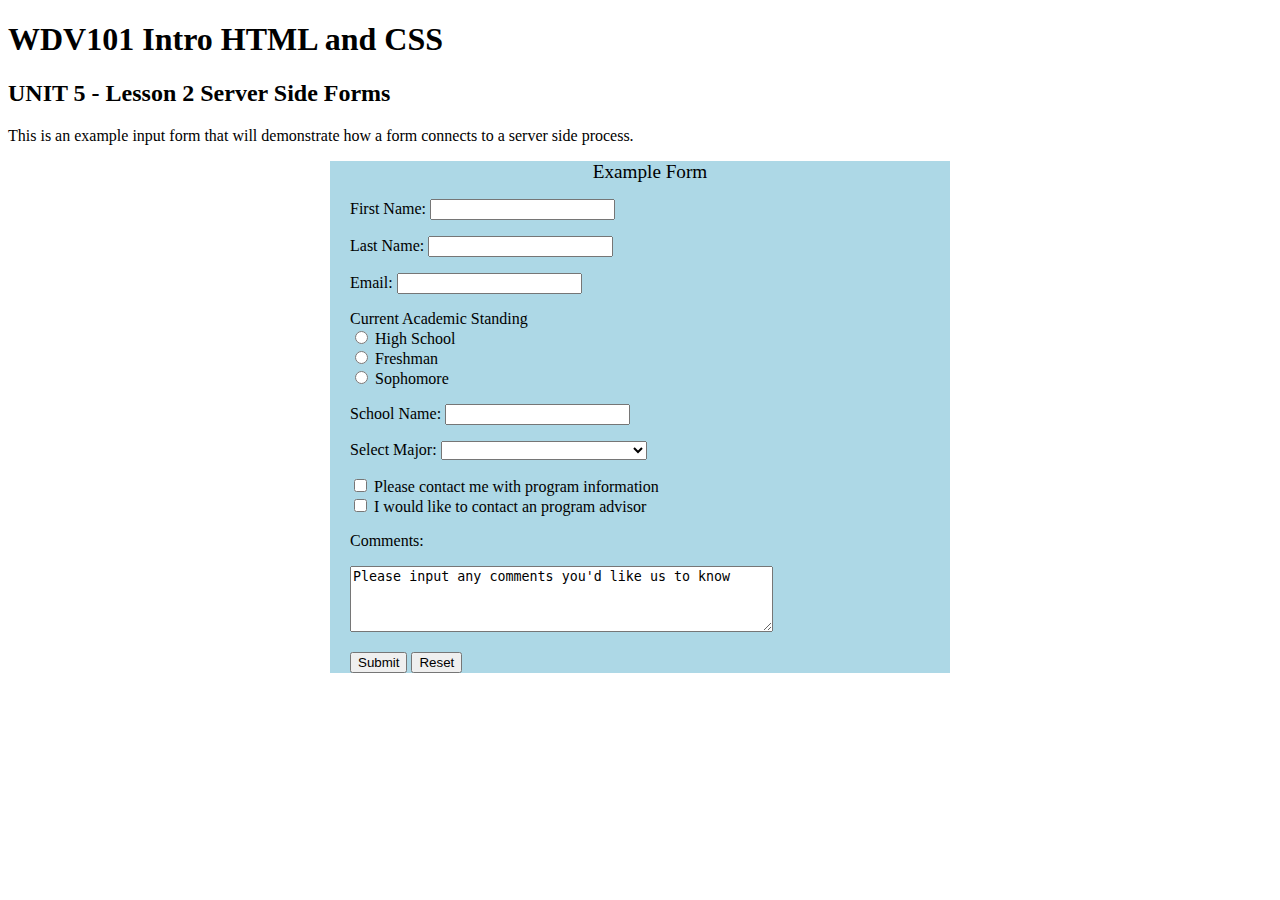
<file: WDV341/homework/WDV101-DemonstrateInputForm.html>
<!DOCTYPE html>
<html>
<head>
<meta http-equiv="Content-Type" content="text/html; charset=utf-8" />
<title>WDV101 Intro HTML and CSS</title>

<style>

	form	{
		width:600px;
		margin:auto;
		background-color:lightblue;	
		padding-left: 20px;
	}
	
	form legend	{
		font-size:larger;
		text-align:center;
	}
	
	


</style>

</head>

<body>
<h1>WDV101 Intro HTML and CSS</h1>
<h2>UNIT 5 - Lesson 2 Server Side Forms</h2>
<p>This is an example input form that will demonstrate how a form connects to a server side process.</p>
<form id="form1" name="form1" method="post" action="demonstrateFormHandler.php">

  <legend>Example Form</legend>
  
  <p>
  	<label for="first_name">First Name:</label> 
    <input type="text" name="first_name" id="first_name" />
  </p>
  
  <p>
  	<label for="last_name">Last Name:</label> 
    <input type="text" name="last_name" id="last_name" />
  </p>
    
    <p>
  	<label for="email">Email:</label> 
    <input type="email" name="email" id="email" />
  </p>
    
    <p>Current Academic Standing<br>
        <input type="radio" name="standing" id="HS" value="HighSchool"/>
        <label for="HS">High School</label> <br>
        <input type="radio" name="standing" id="freshman" value="Freshman"/>
        <label for="freshman">Freshman</label> <br>
        <input type="radio" name="standing" id="sophomore" value="Sophomore"/>
        <label for="sophomore">Sophomore</label> <br>
  </p>
  
  <p>
  	<label for="school_name">School Name:</label> 
    <input type="text" name="school_name" id="school_name" />
  </p>
    
    <p>
  	<label for="selectedMajor">Select Major:</label> 
    <select id="selectedMajor" name="selectedMajor">
        <option></option>
        <option value="CIS">Computer Information Systems</option>
        <option value="GD">Graphic Design</option>
        <option value="WD">Web Development</option>
    </select>
  </p>
  
    <p>
        <input type="checkbox" id="programInfo" name="programInfo" value="Info">
        <label for="programInfo">Please contact me with program information</label><br>
        <input type="checkbox" id="programAdvise" name="programAdvise" value="Advisor">
        <label for="programAdvise">I would like to contact an program advisor</label><br>
  </p>
    
    <p>
        <label for="comments">Comments:</label>
    </p>
    <textarea id="comments" name="comments" rows="4" cols="50">Please input any comments you'd like us to know</textarea>
    
  <p>
    <input type="submit" name="button" id="button" value="Submit" />
    <input type="reset" name="button2" id="button2" value="Reset" />
  </p>
  
</form>

<p>&nbsp;</p>
</body>

</html>
</file>
